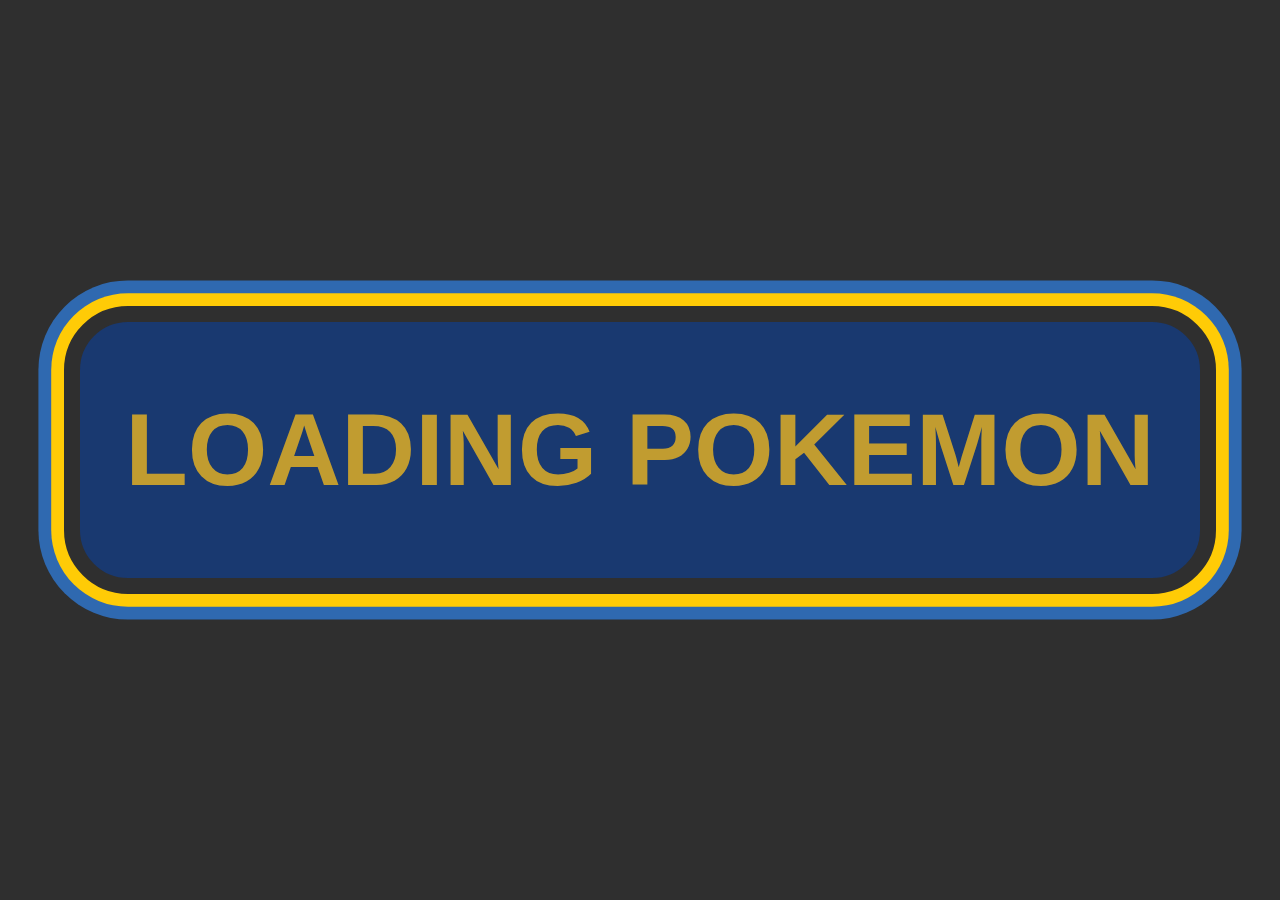
<file: index.html>
<!DOCTYPE html>
<html lang="en">
<head>
  <meta charset="UTF-8">
  <meta http-equiv="X-UA-Compatible" content="IE=edge">
  <meta name="viewport" content="width=device-width, initial-scale=1.0, maximum-scale=1">
  <title>PTool</title>
  <base target="_self">
  <link rel="stylesheet" href="main/style.css">
  <link rel="stylesheet" href="index.css">
  <script src="main/server.js"></script>
  <script src="main/main.js"></script>
  <script src="index.js"></script>
</head>
<body onload="init()">
  <div id="js-loading" class="content">LOADING POKEMON</div>
  <button id="js-enter" class="content hide" onclick="enter()">CATCH 'EM</button>
</body>
</html>
</file>
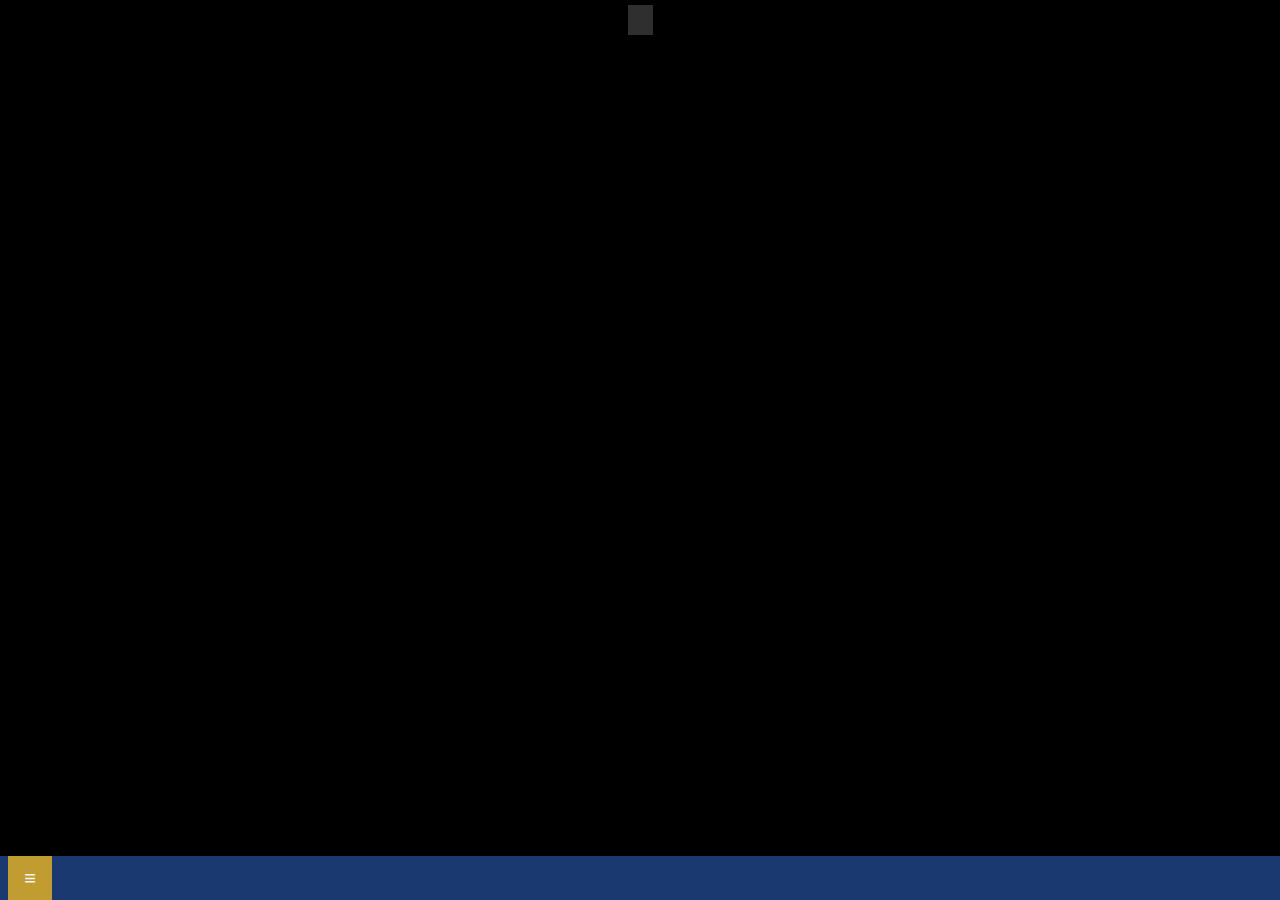
<file: pages/assess/assess.html>
<!DOCTYPE html>
<html lang="en">
<head>
  <meta charset="UTF-8">
  <meta http-equiv="X-UA-Compatible" content="IE=edge">
  <meta name="viewport" content="width=device-width, initial-scale=1.0, maximum-scale=1">
  <title>PTool</title>
  <base target="_self">
  <link rel="stylesheet" href="../../main/style.css">
  <link rel="stylesheet" href="assess.css">
  <script src="../../main/server.js"></script>
  <script src="../../main/main.js"></script>
  <script src="assess.js"></script>
</head>
<body onload="assess()">
  <nav id="js-nav"></nav><script>makeNav("ASSESS")</script>
  <header id="js-header"></header><script>makeHeader()</script>

  <div id='js-assess' class="assess">
    <div id='js-menu' class="menu">
      <div id='js-cont' class="cont"></div>
    </div>
    <div id='js-data' class="data hide"></div>
  </div>
  
</body>
</html>
</file>
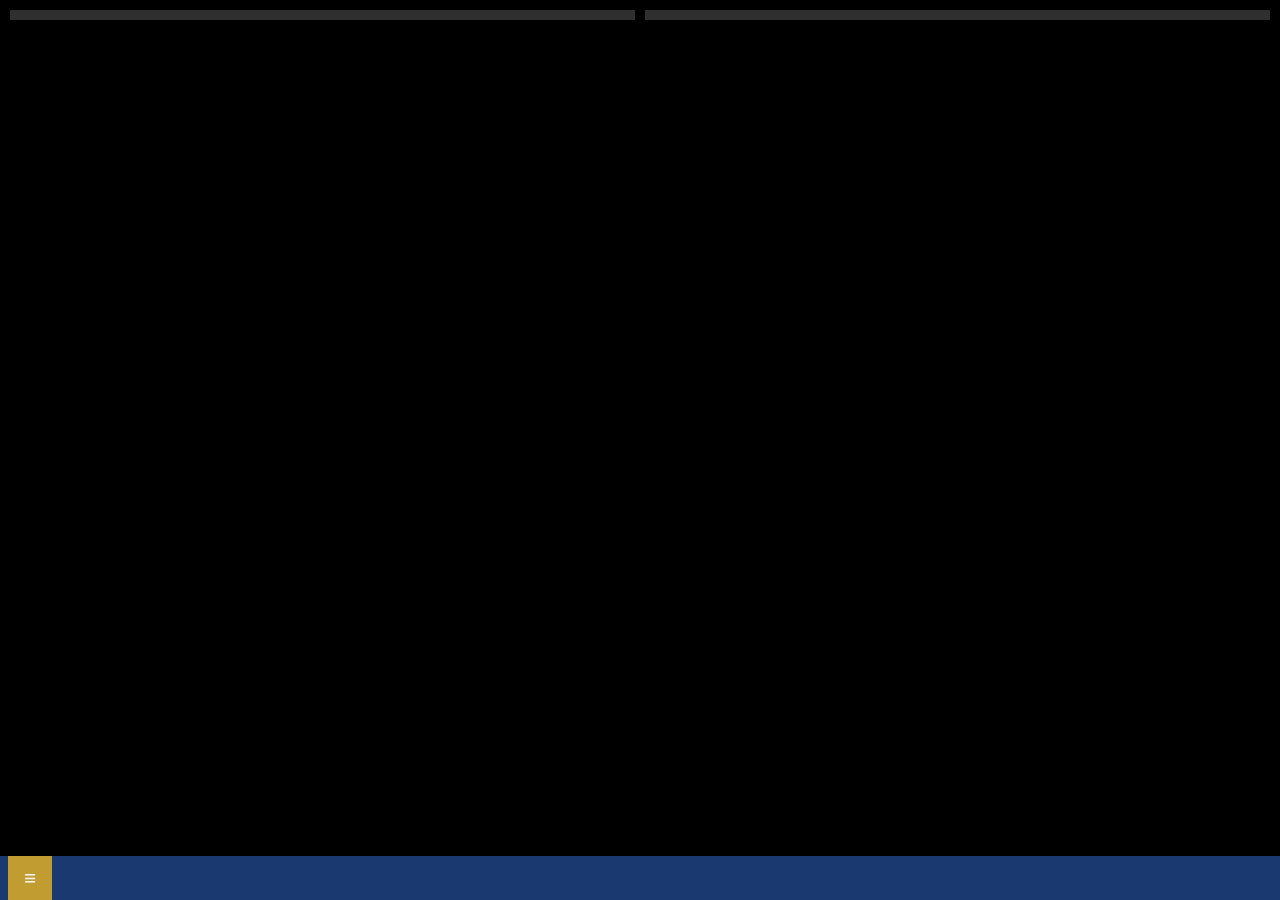
<file: pages/calculator/calculator.html>
<!DOCTYPE html>
<html lang="en">
<head>
  <meta charset="UTF-8">
  <meta http-equiv="X-UA-Compatible" content="IE=edge">
  <meta name="viewport" content="width=device-width, initial-scale=1.0, maximum-scale=1">
  <title>PTool</title>
  <base target="_self">
  <link rel="stylesheet" href="../../main/style.css">
  <link rel="stylesheet" href="calculator.css">
  <link rel="stylesheet" href="https://fonts.googleapis.com/css2?family=Material+Symbols+Outlined:opsz,wght,FILL,GRAD@48,400,1,0" />
  <script src="../../main/server.js"></script>
  <script src="../../main/main.js"></script>
  <script src="calculator.js"></script>
</head>
<body onload="calculator()">
  <nav id="js-nav"></nav><script>makeNav("CALCULATOR")</script>
  <header id="js-header"></header><script>makeHeader()</script>

  <div id='js-calculator' class="calculator">
    <div id="js-type1" class="btns"></div>
    <div id="js-type2" class="btns"></div>
    <div id="js-data" class="data"></div>
  </div>
  
</body>
</html>
</file>
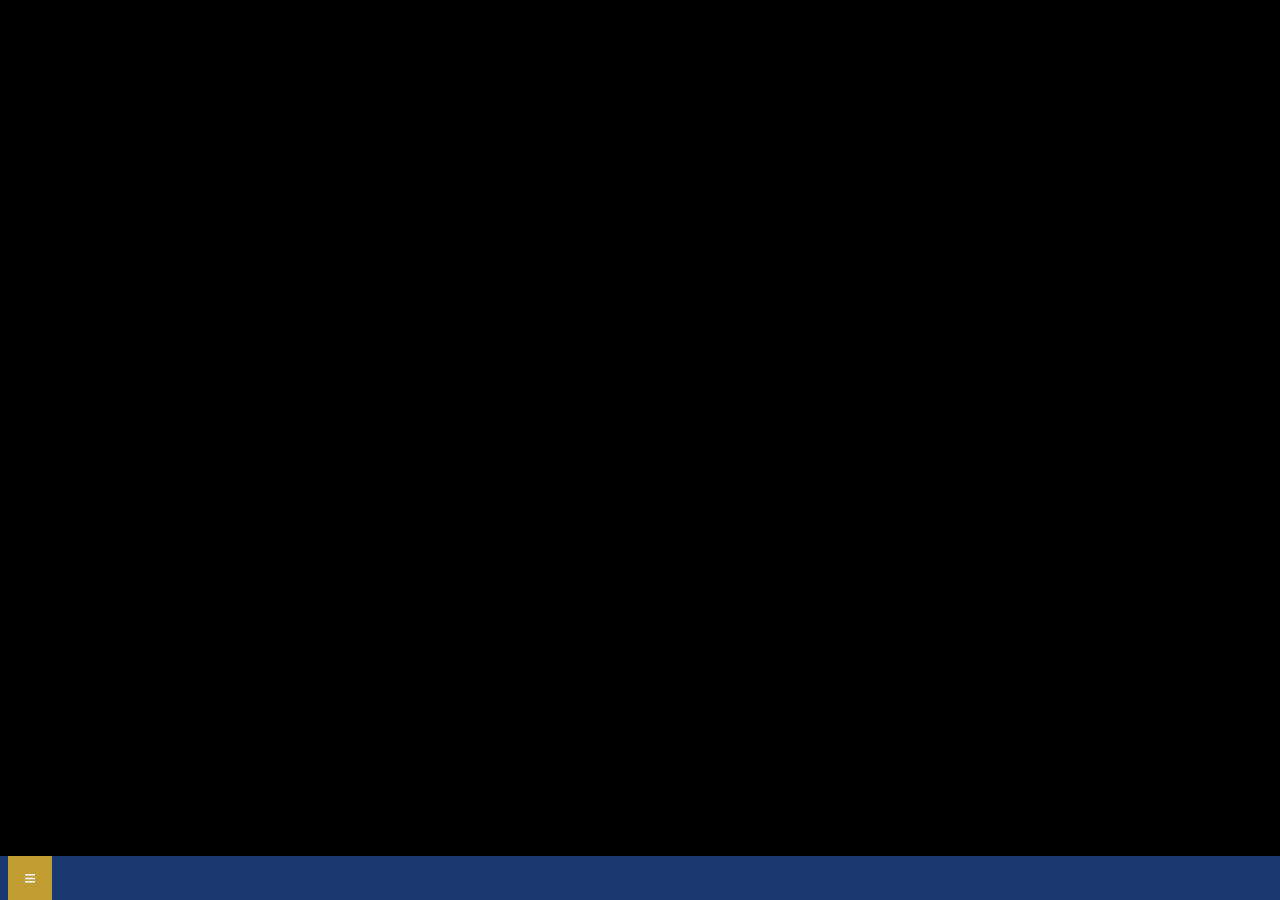
<file: pages/home/home.html>
<!DOCTYPE html>
<html lang="en">
<head>
  <meta charset="UTF-8">
  <meta http-equiv="X-UA-Compatible" content="IE=edge">
  <meta name="viewport" content="width=device-width, initial-scale=1.0, maximum-scale=1">
  <title>PTool</title>
  <base target="_self">
  <link rel="stylesheet" href="../../main/style.css">
  <link rel="stylesheet" href="home.css">
  <link rel="stylesheet" href="https://fonts.googleapis.com/css2?family=Material+Symbols+Outlined:opsz,wght,FILL,GRAD@48,400,1,0" />
  <script src="../../main/server.js"></script>
  <script src="../../main/main.js"></script>
  <script src="home.js"></script>
</head>
<body onload="home()">
  <nav id="js-nav"></nav><script>makeNav("HOME")</script>
  <header id="js-header"></header><script>makeHeader()</script>

  <div id='js-home' class="home"></div>
  
</body>
</html>
</file>
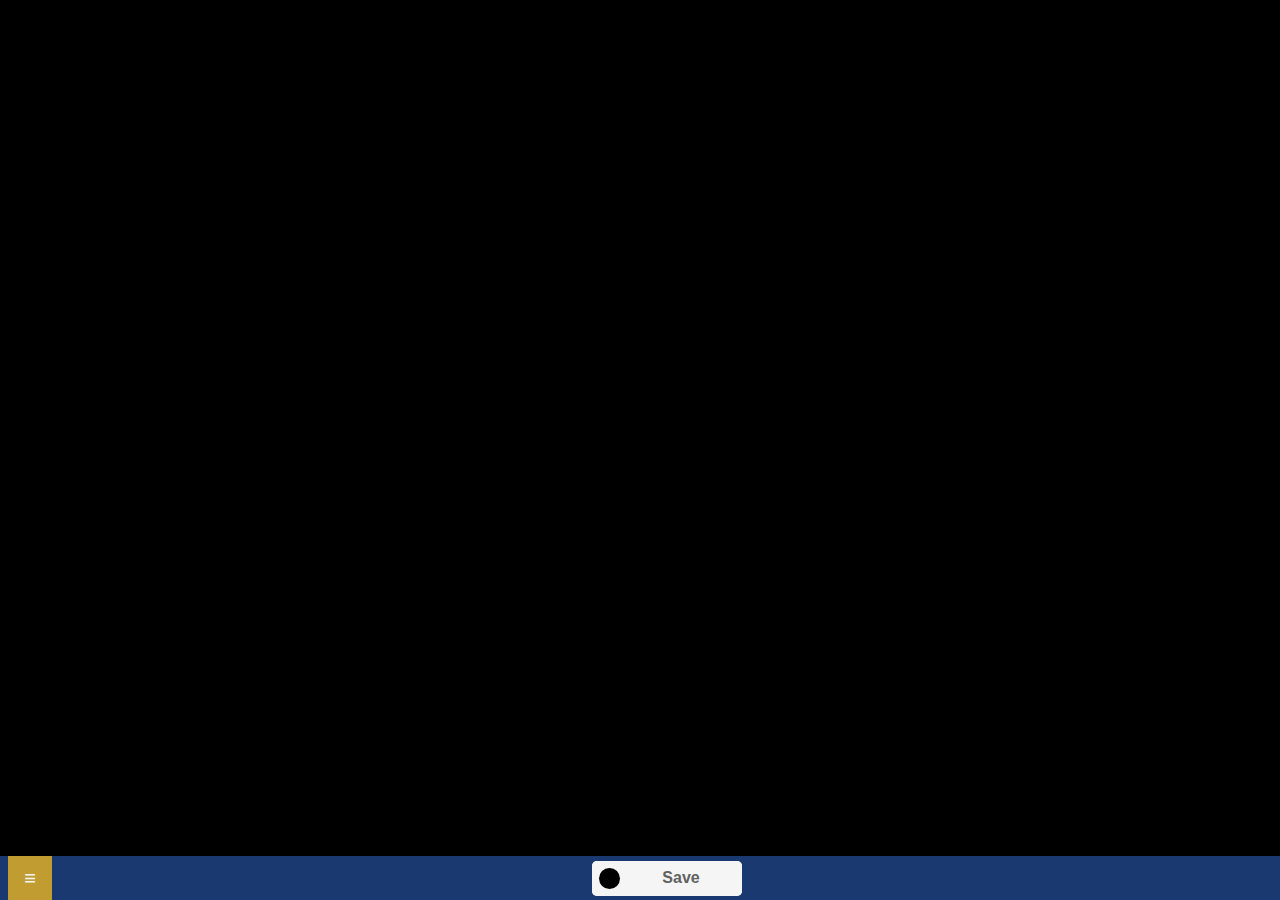
<file: pages/party/party.html>
<!DOCTYPE html>
<html lang="en">
<head>
  <meta charset="UTF-8">
  <meta http-equiv="X-UA-Compatible" content="IE=edge">
  <meta name="viewport" content="width=device-width, initial-scale=1.0, maximum-scale=1">
  <title>PTool</title>
  <base target="_self">
  <link rel="stylesheet" href="../../main/style.css">
  <link rel="stylesheet" href="party.css">
  <script src="../../main/server.js"></script>
  <script src="../../main/main.js"></script>
  <script src="party.js"></script>
</head>
<body onload="party()">
  <nav id="js-nav"></nav><script>makeNav("PARTY")</script>
  <header id="js-header"></header><script>makeHeader(save)</script>

  <div id='js-party' class="party"></div>
  
</body>
</html>
</file>
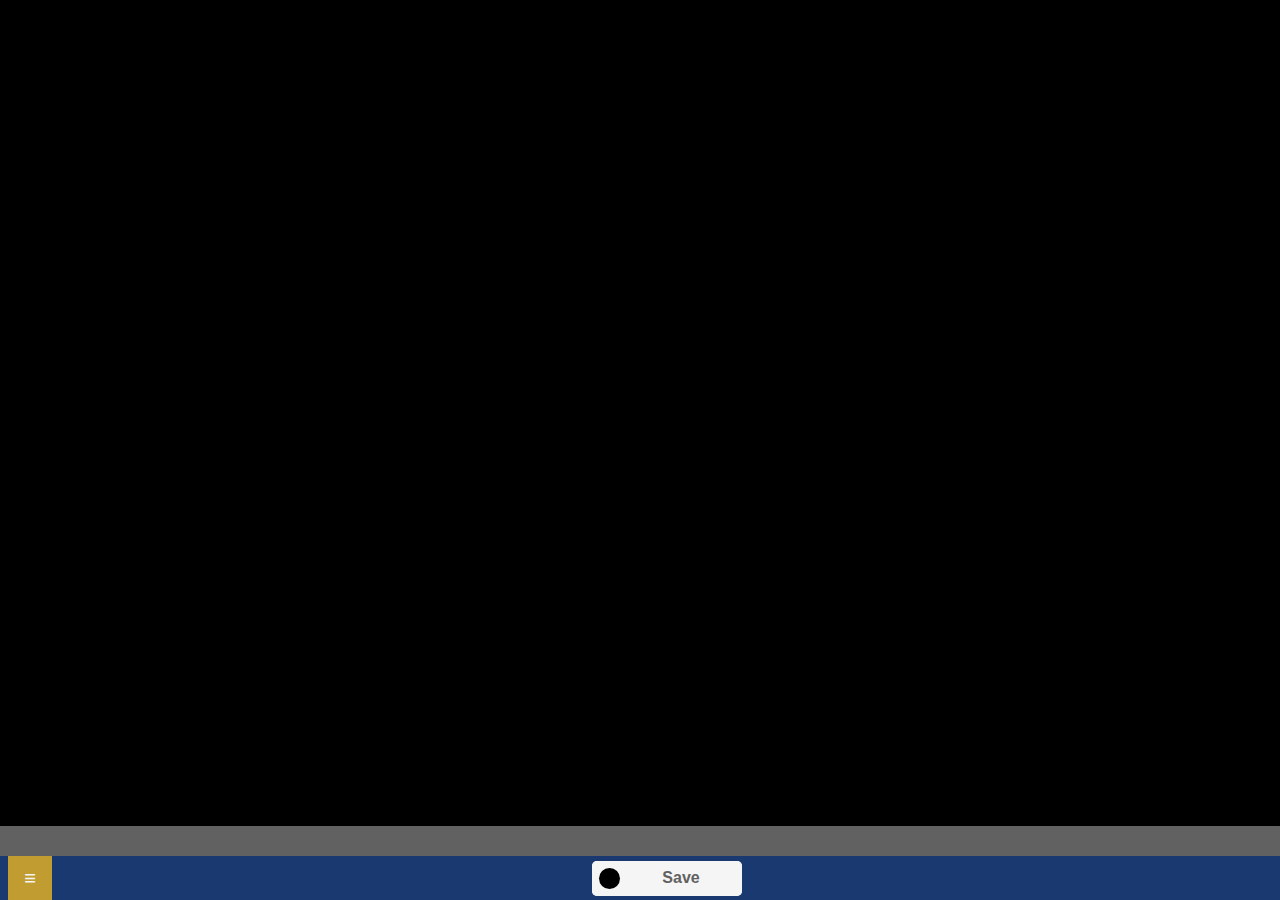
<file: pages/pokemon/pokemon.html>
<!DOCTYPE html>
<html lang="en">
<head>
  <meta charset="UTF-8">
  <meta http-equiv="X-UA-Compatible" content="IE=edge">
  <meta name="viewport" content="width=device-width, initial-scale=1.0, maximum-scale=1">
  <title>PTool</title>
  <base target="_self">
  <link rel="stylesheet" href="../../main/style.css">
  <link rel="stylesheet" href="pokemon.css">
  <script src="../../main/server.js"></script>
  <script src="../../main/main.js"></script>
  <script src="pokemon.js"></script>
</head>
<body onload="pokemon()">
  <nav id="js-nav"></nav><script>makeNav("POKEMON")</script>
  <header id="js-header"></header><script>makeHeader(save)</script>

  <div id='js-pokemon' class="pokemon">
    <div id='js-mons' class="mons"></div>
    <div id='js-picker' class="picker"></div>
  </div>
  
</body>
</html>
</file>
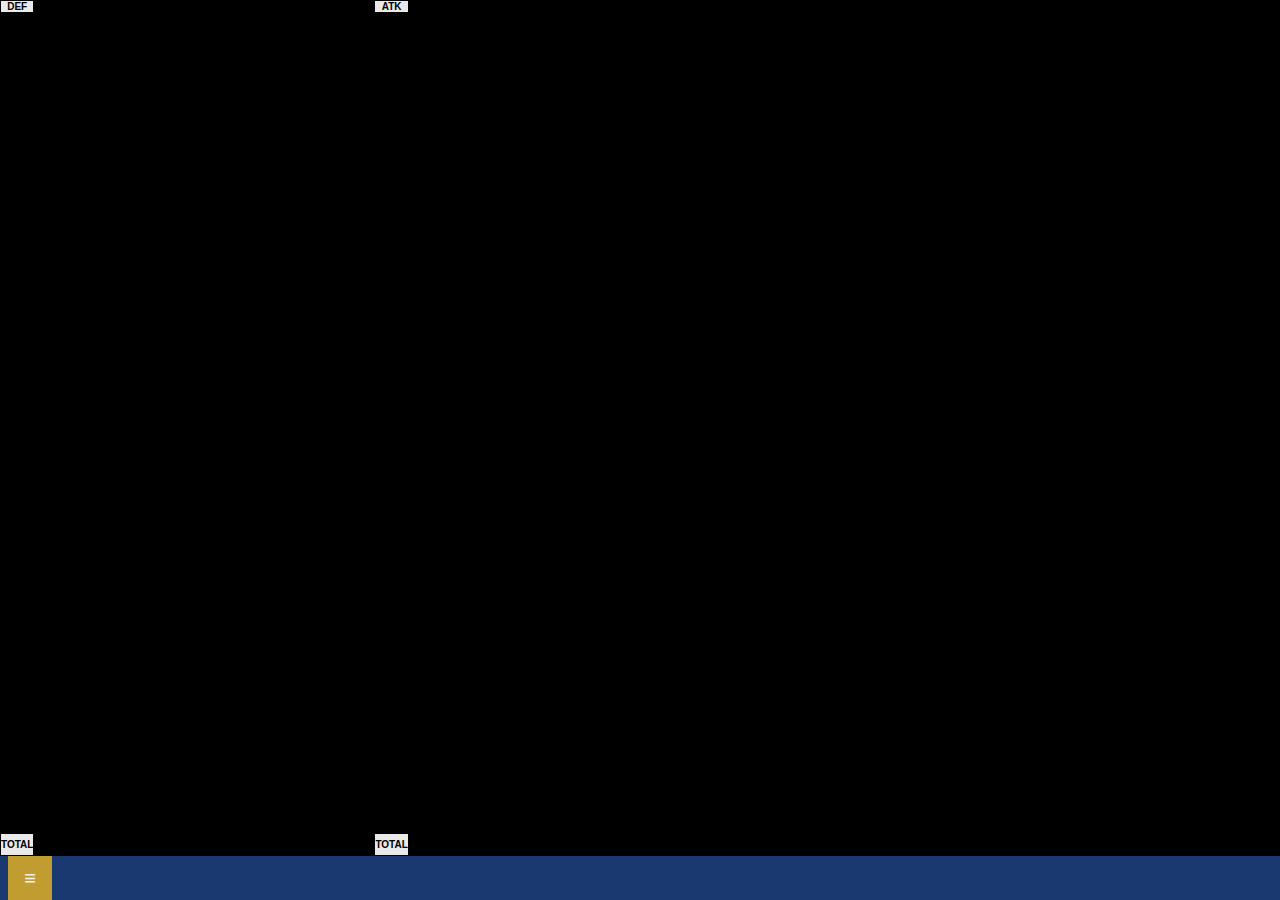
<file: pages/stats/stats.html>
<!DOCTYPE html>
<html lang="en">
<head>
  <meta charset="UTF-8">
  <meta http-equiv="X-UA-Compatible" content="IE=edge">
  <meta name="viewport" content="width=device-width, initial-scale=1.0, maximum-scale=1">
  <title>PTool</title>
  <base target="_self">
  <link rel="stylesheet" href="../../main/style.css">
  <link rel="stylesheet" href="stats.css">
  <link rel="stylesheet" href="https://fonts.googleapis.com/css2?family=Material+Symbols+Outlined:opsz,wght,FILL,GRAD@48,400,1,0" />
  <script src="../../main/server.js"></script>
  <script src="../../main/main.js"></script>
  <script src="stats.js"></script>
</head>
<body onload="stats()">
  <nav id="js-nav"></nav><script>makeNav("STATS")</script>
  <header id="js-header"></header><script>makeHeader()</script>

  <div id='js-stats' class="stats">
    <div id='js-statsD' class="stats--Def">
      <div class="stats__title">DEF</div>
      <div class="stats__ttotal">TOTAL</div>
    </div>
    <div id='js-statsA' class="stats--Atk">
      <div class="stats__title">ATK</div>
      <div class="stats__ttotal">TOTAL</div>
    </div>
  </div>
  
</body>
</html>
</file>
<file: main/style.css>
:root {
  --clr-light: #FFFFFF;
  --clr-white: #f5f5f5;
  --clr-lightgray: #e9e9e9;
  --clr-gray: #919191;
  --clr-darkgray: #616161;
  --clr-black: #2f2f2f;
  --clr-void: #000000;

  --clr-yellow: #ffcb06;
  --clr-darkyellow: #c19c30;
  --clr-blue: #2f69b0;
  --clr-darkblue: #193970;

  --clr-red: #EA3323;
  --clr-green: #377E22;

  --bug: #74B336;
  --dark: #6B7399;
  --dragon: #477DB3;
  --electric: #FFD400;
  --fairy: #FF99DD;
  --fighting: #F26179;
  --fire: #FF9939;
  --flying: #457AE5;
  --ghost: #734CBF;
  --grass: #2EE56B;
  --ground: #CC7A29;
  --ice: #5CE5E5;
  --normal: #8A9999;
  --poison: #BC4FE8;
  --psychic: #FF8A84;
  --rock: #C7AE6D;
  --steel: #6BA7B3;
  --water: #3CB1EA;

  --physical: #FFC6B2;
  --special: #B2CCFF;
  --status: #CCCCCC;
}

* {
  margin: 0;
  padding: 0;
	border: 0;
	font-size: 1rem;
  box-sizing: border-box;
	font: inherit;
	vertical-align: baseline;
  -webkit-tap-highlight-color: transparent;
  -webkit-text-size-adjust: none;
}

html {
  font-size: 62.5%;
  font-family: Arial, Helvetica, sans-serif;
}

html, body {
  position: relative;
  width: 100%;
  height: 100%;
  background-color: var(--clr-void);
}

body {
  display: grid;
  grid-template-rows: 1fr max-content;
  overflow: hidden;
}

*::-webkit-scrollbar {
  display: none;
}

input::-ms-reveal, input::-ms-clear {
  display: none;
}

.hide {
  display: none !important;
  visibility: hidden !important;
}


/*
----NAVBAR----
*/
nav {
  --nav-main: var(--clr-darkblue);
  --nav-bg: var(--clr-white);
  --nav-tx: var(--clr-darkgray);
  --nav-border: var(--clr-yellow);
  --nav-hover-bg: var(--clr-darkgray);
  --nav-hover-tx: var(--clr-lightgray);

  --nav_close-bg: var(--clr-void);
  --nav_close-tx: var(--clr-darkgray);
  --nav_close-border: var(--clr-darkgray);
  --nav_close-hover-bg: var(--clr-darkyellow);
  --nav_close-hover-tx: var(--clr-yellow);

  --nav_active-bg: var(--clr-blue);
  --nav_active-tx: var(--clr-yellow);

  --rem: 1rem;

  --btn-sz: calc(8 *var(--rem));
  --btn-border: calc(0.4 *var(--rem));

  font-size: var(--rem);

  width: 0;
  height: inherit;
  padding-top: calc(var(--btn-sz) + 1*var(--btn-border));
  position: fixed;
  z-index: 10;
  top: 0;
  left: -1em;
  overflow-x: hidden;
  transition: 0.5s;
  border: solid var(--nav-border);
  border-width: 0 0.5em;
  background-color: var(--nav-main);
  user-select: none;
  -webkit-user-select: none;
}

nav a {
  font-size: 3em;
  margin: 0.05em 0;
  display: block;
  padding: 0.7em 1.2em;
  color: var(--nav-tx);
  background-color: var(--nav-bg);
  text-decoration: none;
  font-weight: bold;
}

nav .nav__btn {
  font-size: 4em;
  
  position: absolute;
  top: 0;
  padding: 0;
  margin: 0;
  line-height: calc(var(--btn-sz) - 2*var(--btn-border));
  height: var(--btn-sz);
  width: var(--btn-sz);
  border: var(--btn-border) solid var(--nav_close-border);
  background-color: var(--nav_close-bg);
  color: var(--nav_close-tx);
  text-align: center;
}

nav .nav__btn--home {
  left: 0;
}

nav .nav__btn--close {
  right: 0;
}

nav a:hover:not(.nav__btn--close, .nav-active){
  background-color: var(--nav-hover-bg);
  color: var(--nav-hover-tx);
}

nav a:active, .nav-active{
  background-color: var(--nav_active-bg) !important;
  color: var(--nav_active-tx) !important;
}

nav .nav__btn--close:hover{
  background-color: var(--nav_close-hover-bg);
  color: var(--nav_close-hover-tx);
  line-height: var(--btn-sz);
  border: none;
  box-shadow: 0 0 0.5em var(--nav_close-hover-tx);
}


/*
----HEADER----
*/
header {
  --head-bg: var(--clr-darkblue);

  --head_menu-bg: var(--clr-darkyellow);
  --head_menu-tx: var(--clr-white);
  --head_menu-hover-bg: var(--clr-void);
  --head_menu-hover-tx: var(--clr-darkgray);

  --head_input-bg: var(--clr-white);
  --head_input-tx: var(--clr-darkgray);
  --head_logo-bg: var(--clr-void);
  --head_logo-tx: var(--clr-void);

  --rem: 1rem;

  font-size: var(--rem);

  grid-row: -1;
  display: grid;
  gap: 1em;
  padding: 0 0.8em;
  grid-template-columns: min-content auto;
  grid-auto-flow: dense;
  background-color: var(--head-bg);
  place-items: center;
  user-select: none;
  -webkit-user-select: none;
}

header .header__menu {
  --hdr-height: calc(4 *var(--rem));
  --border: calc(0.2 *var(--rem));
  
  font-size: 2em;

  height: var(--hdr-height);
  aspect-ratio: 1;
  margin: var(--border);
  line-height: calc(var(--hdr-height) - 4*var(--border));
  border: none;
  background-color: var(--head_menu-bg);
  border: var(--border) solid var(--clr-pearl);
  outline: var(--border) solid var(--head_menu-bg);
  color: var(--head_menu-tx);
  font-weight: bold;
}

header .header__menu:hover {
  color: var(--head_menu-hover-tx);
  background-color: var(--head_menu-hover-bg);
  border-color: var(--head_menu-hover-border);
  outline-color: var(--head_menu-hover-bg);
}

header .header__button {
  --hdr-height: calc(3.5 *var(--rem));
  --border: calc(0.2 *var(--rem));

  font-size: 1em;

  display: flex;
  position: relative;
  height: var(--hdr-height);
  width: 15em;
  border-radius: 0.5em;
  background-color: var(--head_input-bg);
}

header .header__button--icon {
  box-sizing: content-box;
  height: calc(1/5*var(--hdr-height));
  width: calc(1/5*var(--hdr-height));
  margin: calc(2/5*var(--hdr-height) - var(--border));
  border: var(--border) solid var(--head_logo-tx);
  box-shadow: 0 0 0 calc(1/5*var(--hdr-height) - var(--border)) var(--head_logo-bg);
  border-radius: 100%;
  position: absolute;
  align-self: center;
  background-color: var(--head_logo-bg);
}

header .header__button--input {
  font-size: 1.6em;

  padding-left: calc(4/5*var(--hdr-height));
  height: 100%;
  width: 100%;
  border-radius: inherit;
  outline: none;
  background-color: inherit;
  color: var(--head_input-tx);
  font-weight: bold;
  text-align: center;
}


/*
----INSERT----
*/
#insert {
  display: contents;
}


/*
----ALERT----
*/
.alert {
  font-size: 1rem;

  position: absolute;
  place-self: center;
  text-align: center;
  width: 40em;
  padding: 1em 0;
  border-radius: 1em;
  z-index: 99;
  border: 0.4em solid var(--clr-blue);
  background-color: var(--clr-lightgray);
  color: var(--clr-black);
}

.alerty {
  place-self: start center;
}

.alert__msg {
  font-size: 2em;
  padding: 0.5em;
}

/*
----BACKGROUNDS----
*/
[data-color] { --color: var(--clr-white); }
[data-color=Bug] {--color: var(--bug);}
[data-color=Bug] {--color: var(--bug);}
[data-color=Dark] {--color: var(--dark);}
[data-color=Dragon] {--color: var(--dragon);}
[data-color=Electric] {--color: var(--electric);}
[data-color=Fairy] {--color: var(--fairy);}
[data-color=Fighting] {--color: var(--fighting);}
[data-color=Fire] {--color: var(--fire);}
[data-color=Flying] {--color: var(--flying);}
[data-color=Ghost] {--color: var(--ghost);}
[data-color=Grass] {--color: var(--grass);}
[data-color=Ground] {--color: var(--ground);}
[data-color=Ice] {--color: var(--ice);}
[data-color=Normal] {--color: var(--normal);}
[data-color=Poison] {--color: var(--poison);}
[data-color=Psychic] {--color: var(--psychic);}
[data-color=Rock] {--color: var(--rock);}
[data-color=Steel] {--color: var(--steel);}
[data-color=Water] {--color: var(--water);}
</file>
<file: index.css>
body {
  --index-main: var(--clr-black);
  --index-bg: var(--clr-darkblue);
  --index-tx: var(--clr-darkyellow);
  --index-border: var(--clr-yellow);
  --index-outline: var(--clr-blue);
  --index-button: var(--clr-white);

  --border: 1vw;
  --spacing: 1.25vw;
  --outline: 1vw;

  display: flex;
  align-items: center;
  justify-content: center;
  background-color: var(--index-main);
}

.content {
  width: 90vw;
  line-height: 20vw;
  -webkit-border-radius: 30vw;
  border-radius: 5vw;
  outline: none;

  text-align: center;
}

div.content {
  font-size: 8vw;
  font-weight: bolder;
  border: var(--spacing) solid var(--index-main);
  box-shadow: 0 0 0 var(--border) var(--index-border),
    0 0 0 calc(var(--border) + var(--outline)) var(--index-outline) ;
  background-color: var(--index-bg);
  color: var(--index-tx);
}

button.content {
  font-size: 12vw;
  font-weight: bolder;
  border: var(--spacing) solid var(--index-bg);
  box-shadow: 0 0 0 var(--border) var(--index-border),
    0 0 0 calc(var(--border) + var(--outline)) var(--index-tx) ;
  background-color: var(--index-outline);
  color: var(--index-button);
}
</file>
<file: pages/assess/assess.css>
.assess{
  --ass_tx: var(--clr-void);
  --ass_txc: var(--clr-white);
  --ass_bg: var(--clr-black);
  --ass_border: var(--clr-void);
  --ass_name: var(--clr-darkgray);
  --ass_info: var(--clr-white);
  --ass_weak: var(--clr-darkgray);
  --ass_data: var(--clr-gray);

  --rem: 1rem;

  font-size: var(--rem);

  --spacing: calc(0.5*var(--rem));
  --rad: calc(0.5*var(--rem));
  --size: calc(10*var(--rem));

  display: grid;
  grid-template-rows: max-content max-content;
  gap: var(--spacing);
  padding: var(--spacing);
  overflow: auto;
}

/*MENU*/
.menu{
  display: grid;
  grid-template-columns: max-content 1fr;
  grid-template-rows: repeat(3, max-content);
  place-self: center;
  gap: var(--spacing);
  padding: 1em;
  background-color: var(--ass_bg);
}

.ass__name{
  grid-row: 1;
  grid-column: 1/-1;
  border-radius: var(--rad);
  height: 4em;
  background-color: var(--ass_name);
  border: 0.1em solid var(--ass_border);
  color: var(--ass_txc);
  place-self: center;
  font-weight: bolder;
}

.cont{
  display: contents;
}

.info{
  display: grid;
  position: relative;
  grid-template-columns: repeat(2, max-content);
  place-items: center;
  row-gap: 0.25em;
  padding: 0.5em;
  padding-left: 0;
  background-color: var(--ass_info);
}

.info > *{
  z-index: 1;
}

.info--bg{
  position: absolute;
  width: 100%;
  height: 100%;
  background: linear-gradient(180deg, var(--c1) 40%, var(--c2) 60%);
}

.info__img{
  grid-row: span 2;
  height: 7em;
}

.info__type{
  width: 6em;
  border: 0.1em solid var(--ass_border);
  border-radius: var(--rad);
  padding: 0.25em 0em;
  background-color: var(--color);
  text-align: center;
  color: var(--ass_tx);
}

.weak{
  display: grid;
  grid-template-columns: max-content 1fr;
  grid-template-rows: repeat(5, 1fr);
  grid-auto-flow: dense;
  row-gap: 0.2em;
  background-color: var(--ass_weak);
}

.weak__header{
  display: grid;
  place-items: center;
  grid-column: 1;
  padding: 0 0.25em;
  color: var(--ass_txc);
}

.weak__header--immune{
  background-color: var(--ass_border);
}

.weak__cont{
  display: grid;
  grid-auto-flow: column;
  grid-auto-columns: min-content;
  background-color: var(--ass_data);
}

.weak__type{
  width: 2.5em;
  border: 0.1em solid var(--ass_border);
  background-color: var(--color);
}

.moves{
  grid-column: 1/-1;
  display: grid;
  grid-template-columns: repeat(4, 1fr);
  gap: 0.25em;
}

.move{
  padding: 0.5em;
  border-radius: var(--rad);
  background-color: var(--color);
  color: var(--ass_tx);
}

/*TYPE*/
.type{
  display: grid;
  place-items: center;
  font-family: monospace;
}

/*DATA*/
.data{
  display: grid;
  grid-template-columns: max-content 1fr;
  padding: 1em;
  gap: 1em;
  background-color: var(--ass_bg);
}

.data--row{
  grid-column: 1/-1;
  display: grid;
  grid-template-columns: subgrid;
}

.data--head{
  display: grid;
  place-content: center;
  gap: 0.25em;
  color: var(--ass_txc);
}

.data__tag{
  font-size: 1.4em;
  font-weight: bolder;
}

.data__num{
  text-align: right;
}

.data--list{
  display: grid;
  place-self: center stretch;
  grid-template-columns: repeat(auto-fill, 5rem);
  padding: 0.5em;
  gap: 0.25em;
  background-color: var(--ass_data);
}

.data__value{
  border: 0.2em solid var(--ass_border);
  background: linear-gradient(115deg, var(--c1) 50%, var(--c2) 50%);
}

@supports not (grid-template-columns: subgrid){
  .home{
    grid-template-columns: max-content;
  }

  .pokemon{
    grid-template-columns: min-content max-content max-content;
  }

  .moves{
    grid-template-columns: max-content var(--spacing) 1fr;
    grid-template-rows: 1fr;
  }

  .moves--data, .moves--type{
    grid-row: 1;
    grid-template-rows: repeat(4, 1fr);
  }

  .moves--data{
    grid-column: 1;
    grid-template-columns: 1fr;
  }

  .moves--type{
    grid-column: 3;
    grid-template-columns: repeat(18, var(--icon));
  }

  .move{
    gap: 0.1em;
    grid-template-columns: 2fr 2fr 1fr 1fr 1fr;
  }
}
</file>
<file: pages/calculator/calculator.css>
.calculator{
  --calc_btns: var(--clr-black);
  --calc_btn: var(--clr-void);
  --calc_tx: var(--clr-void);
  --calc_un: var(--clr-gray);

  --calc_pokemon: var(--clr-black);
  --calc_info: var(--clr-white);
  --info_border: var(--clr-black);

  --rem: 1rem;

  font-size: var(--rem);

  display: grid;
  grid-template-columns: 1fr 1fr;
  grid-template-rows: max-content minmax(max-content, 1fr);
  padding: 1em;
  gap: 1em;
  overflow-Y: auto;
}

/*BUTTONS*/
.btns{
  display: grid;
  place-content: end center;
  grid-template-columns: repeat(auto-fill, minmax(5em, 1fr));
  gap: 0.5em;
  padding: 0.5em;
  background-color: var(--calc_btns);
}

.btn-type{
  border-radius: 0.25em;
  padding: 0.4em;
  background-color: var(--calc_btn);
  color: var(--color);
}

.btn--none{
  grid-column: 1/-1;
}

.btn--selected{
  background-color: var(--color);
  color: var(--calc_tx);
  font-weight: bolder;
}

.btn--un{
  color: var(--calc_un);
  background-color: var(--calc_btns);
  pointer-events: none;
}

/*DATA*/
.data{
  grid-column: 1/-1;
  display: grid;
  grid-template-columns: min-content repeat(3, max-content) max-content max-content;
  grid-auto-rows: 1fr;
  place-content: start center;
  gap: 1em 0.5em;
}

.pokemon{
  display: grid;
  grid-column: 1/-1;
  grid-template-columns: subgrid;
  background-color: var(--calc_pokemon);
}

/*INFO CARD*/
.info{
  display: grid;
  position: relative;
  place-items: center stretch;
  margin-right: 0.2em;
  padding: 0.5em;
  background-color: var(--calc_info);
  overflow: hidden;
}

.info--bg{
  position: absolute;
  display: grid;
  place-items: center;
  width: 100%;
  height: 100%;
  background: linear-gradient(135deg, var(--c1) 40%, var(--c2) 60%);
  opacity: 0.6;
}

.info__img{
  max-height: 100%;
  max-width: 100%;
}

.info--cont{
  --rad: calc(0.5*var(--rem));
  display: grid;
  grid-template-columns: repeat(2, minmax(5em, 1fr));
  grid-template-rows: repeat(3, max-content);
  min-width: max-content;
  gap: 0.25em;
  z-index: 1;
}

.info--cont > *{
  background-color: rgba(255, 255, 255, 0.4);
  border-radius: var(--rad);
}

.info__name{
  grid-column: 1/-1;
  padding: 0.25em 0.5em;
  font-size: 1.5em;
  font-weight: bolder;
}

.info__score{
  grid-column: 1/-1;
  place-self: end;
  color: var(--info_sub);
  border: 0.1em solid var(--info_border);
  padding: 0.25em 0.5em;
  text-align: right;
}

.info__type{
  position: relative;
  display: grid;
  place-items: center;
  border: 0.1em solid var(--info_border);
  background-color: var(--color);
  font-weight: bolder;
  overflow: hidden;
}

.type__tx{
  padding: 0.25em;
  z-index: 1;
}

.type__bg{
  position: absolute;
  width: 100%;
  height: 100%;
  background: linear-gradient(135deg, transparent 40%, var(--c) 60%);
  opacity: 0.5;
}

.bg--weak{ --c: var(--clr-black); }
.bg--res{ --c: var(--clr-white); }

/*MOVES*/
.moves{
  grid-column: 2 / -1;
  display: grid;
  grid-template-columns: subgrid;
  grid-template-rows: repeat(4, minmax(max-content, 1fr));
  row-gap: 0.1em;
}

.move{
  grid-column: span 3;
  display: grid;
  grid-template-columns: subgrid;
  grid-template-rows: subgrid;
  gap: 0.1em;
}

.move > *{
  display: grid;
  padding: 0 0.25em;
  background-color: var(--color);
  place-items: center stretch;
}

.move__cat{
  padding: 0;
}

.move__img{
  object-fit: contain;
  width: 2em;
}

.hit{
  grid-column: span 2;
  display: grid;
  grid-template-columns: subgrid;
  gap: 0.2em;
}

.teff{
  display: grid;
  place-items: center;
  overflow: hidden;
  background: linear-gradient(135deg, var(--c1) 40%, var(--c2) 60%);
}

.teff__tx{
  font-size: 1.6em !important;
}

.teff--none{
  background: var(--clr-void);
}

.move__dmg{
  display: grid;
  position: relative;
  place-items: center;
  padding: 0 0.5em;
  font-weight: bolder;
  color: var(--color);
  font-size: 1.5em;
}
</file>
<file: pages/home/home.css>
.home{
  --home_info: var(--clr-white);
  --home_space: var(--clr-black);
  --home_border: var(--clr-black);
  --info_sub: var(--clr-black);
  --weak_bg: var(--clr-darkgray);
  --weak_ibg: var(--clr-void);
  --weak_itx: var(--clr-light);

  --rem: 1rem;

  font-size: var(--rem);

  --spacing: calc(1*var(--rem));
  --icon: calc(2*var(--rem));

  display: grid;
  grid-template-columns: min-content repeat(5, max-content) repeat(18, var(--icon)) max-content;
  /* grid-template-rows: max-content repeat(6, 1fr) max-content; */
  row-gap: var(--spacing);
  overflow: auto;
}

.pokemon{
  display: grid;
  grid-column: 1/-1;
  grid-template-columns: subgrid;
  background-color: var(--home_space);
}

/*INFO CARD*/
.info{
  display: grid;
  position: relative;
  place-items: center stretch;
  margin-right: 0.2em;
  padding: 0.5em;
  background-color: var(--home_info);
  overflow: hidden;
}

.info--bg{
  position: absolute;
  display: grid;
  place-items: center;
  width: 100%;
  height: 100%;
  background: linear-gradient(135deg, var(--c1) 40%, var(--c2) 60%);
  opacity: 0.6;
}

.info--cont{
  --rad: calc(0.5*var(--rem));
  display: grid;
  grid-template-columns: repeat(2, 1fr);
  grid-template-rows: repeat(3, max-content);
  gap: 0em 0.25em;
  z-index: 1;
}

.info__name, .info__focus{
  grid-column: span 2;
  background-color: rgba(255, 255, 255, 0.4);
}

.info__name{
  font-size: 1.5em;
  font-weight: bolder;
  border-top-right-radius: var(--rad);
}

.info__focus{
  margin-bottom: 0.4em;
  color: var(--info_sub);
  border-bottom-right-radius: var(--rad);
}

.info__type{
  border: 0.1em solid var(--home_border);
  padding: 0.25em 0.5em;
  background-color: var(--color);
  text-align: center;
}

/*MOVES*/
.moves{
  display: grid;
  grid-template-columns: subgrid;
  grid-template-rows: repeat(4, 1fr);
  grid-column: 2 / -2;
}

.moves > *{
  display: grid;
  grid-row: span 4;
  grid-template-columns: subgrid;
  grid-template-rows: subgrid;
  width: max-content;
  gap: 0.1em;
}

.moves--data{
  grid-column: span 5;
  margin-right: var(--spacing);
}

.moves--type{
  grid-column: 6 / -1;
}

.move{
  display: grid;
  grid-column: span 5;
  grid-template-columns: subgrid;
}

.move > *{
  display: grid;
  padding: 0 0.25em;
  place-items: center;
  background-color: var(--color);
}

.move__name, .move__type{
  place-items: center stretch;
}

.move__cat{
  padding: 0;
}

.move__img{
  object-fit: contain;
  width: 2em;
}

.teff{
  position: relative;
  display: grid;
  place-items: center;
  background-color: var(--color);
  color: var(--clr-void);
  overflow: hidden;
}

.teff__bg{
  position: absolute;
  width: 100%;
  height: 100%;
  background: var(--fill);
  opacity: var(--opacity);
}

.teff__tx{
  font-size: 2em !important;
  z-index: 1;
}

.teff--none{
  --opacity: 1;
  --fill: var(--clr-void);
}

.teff--darkest{
  --opacity: 0.8;
  --fill: linear-gradient(-45deg, var(--clr-void) 50%, transparent 50%);
  color: var(--clr-white);
}

.teff--dark{
  --opacity: 0.5;
  --fill: linear-gradient(-45deg, var(--clr-void) 50%, transparent 50%);
  color: var(--clr-white);
}

.teff--light{
  --opacity: 0.4;
  --fill: linear-gradient(-45deg, var(--clr-light) 50%, transparent 50%);
}

.teff--lightest{
  --opacity: 0.8;
  --fill: linear-gradient(-45deg, var(--clr-light) 50%, transparent 50%);
}

.teff--immune{
  --opacity: 1;
  --fill: radial-gradient(circle, transparent 50%, var(--clr-light) 90%);
}

/*WEAKNESS*/
.weak{
  display: grid;
  grid-template-columns: max-content 1fr;
  grid-template-rows: repeat(5, 1fr);
  grid-auto-flow: dense;
  margin-left: var(--spacing);

  background: linear-gradient(180deg, var(--c1) 40%, var(--c2) 40%);
}

.weak__header{
  display: grid;
  place-items: center;
  grid-column: 1;
  padding: 0 0.25em;
  border-right: 0.1em solid var(--clr-light);
}

.weak__header--immune{
  background-color: var(--weak_ibg);
  color: var(--weak_itx)
}

.weak__cont{
  display: grid;
  grid-auto-flow: column;
  grid-auto-columns: min-content;
  background-color: var(--weak_bg);  
}

.weak__type{
  width: 5em;
  display: grid;
  place-items: center;
  
  background-color: var(--color);
}

/*HEADER FOOTER*/
.type-header, .type-footer{
  grid-column: 7 / -2;
  display: grid;
  grid-template-columns: subgrid;
  gap: 0.1rem;
}

.type-footer{
  grid-row: -2;
}

.btype{
  padding-top: 0.2em;
  background-color: var(--color);
  text-align: center;
}

.btype--foot{
  opacity: 0.75;
  font-weight: bolder;
}

@supports not (grid-template-columns: subgrid){
  .home{
    grid-template-columns: max-content;
  }

  .pokemon{
    grid-template-columns: min-content max-content max-content;
  }

  .moves{
    grid-template-columns: max-content var(--spacing) 1fr;
    grid-template-rows: 1fr;
  }

  .moves--data, .moves--type{
    grid-row: 1;
    grid-template-rows: repeat(4, 1fr);
  }

  .moves--data{
    grid-column: 1;
    grid-template-columns: 1fr;
  }

  .moves--type{
    grid-column: 3;
    grid-template-columns: repeat(18, var(--icon));
  }

  .move{
    gap: 0.1em;
    grid-template-columns: 2fr 2fr 1fr 1fr 1fr;
  }
}
</file>
<file: pages/party/party.css>
.party{
  --party_info: var(--clr-white);
  --party_space: var(--clr-black);
  --party_border: var(--clr-black);
  --party_text: var(--clr-void);
  --info_sub: var(--clr-black);

  --rem: 1rem;

  font-size: var(--rem);

  --spacing: calc(1*var(--rem));
  --rad: calc(0.5*var(--rem));
  --width: calc(6.1*var(--rem));

  display: grid;
  grid-template-columns: min-content repeat(7, max-content);
  grid-template-rows: repeat(6, 1fr);
  row-gap: var(--spacing);
  margin: var(--spacing) 0;
  overflow: auto;
  place-content: start center;
}

.pokemon{
  display: grid;
  grid-column: 1/-1;
  grid-template-columns: subgrid;
  background-color: var(--party_space);
}

/*INFO CARD*/
.info{
  display: grid;
  position: relative;
  place-items: center stretch;
  margin-right: 0.2em;
  padding: 0.5em;
  background-color: var(--party_info);
  overflow: hidden;
}

.info--bg{
  position: absolute;
  display: grid;
  place-items: center;
  width: 100%;
  height: 100%;
  background: linear-gradient(135deg, var(--c1) 40%, var(--c2) 60%);
  opacity: 0.6;
}

.info--cont{
  --gap: calc(0.25*var(--rem));
  display: grid;
  grid-template-columns: repeat(2, width);
  grid-template-rows: repeat(4, max-content);
  gap: 0.25em var(--gap);
  z-index: 1;
}

.info--cont > *{
  max-width: var(--width);
  border: 0.1em solid var(--party_border);
  border-radius: var(--rad);
  padding: 0.1em 0.2em;
}

.info__name, .info__level{
  background-color: rgba(255, 255, 255, 0.5);
  font-weight: bolder;
}

.info__name{
  max-width: calc(2*var(--width) + var(--gap));
  font-size: 1.5em;
  grid-column: span 2;
}

.info__type{
  padding: 0.25em 0em;
  background-color: var(--color);
  text-align: center;
  color: var(--party_text);
}

.info__atk{
  grid-row: 4;
  background-color: var(--physical);
}

.info__spa{
  grid-row: 4;
  background-color: var(--special);
}

/*MOVES*/
.moves{
  display: grid;
  grid-template-columns: subgrid;
  grid-template-rows: repeat(4, 1fr);
  grid-column: 2 / -1;
  gap: 0.25em 0.1em;
}

.move{
  display: grid;
  grid-column: 1/-1;
  grid-template-columns: subgrid;
  /* background-color: var(--color); */
}

.move > *{
  display: grid;
  padding: 0 0.25em;
  place-items: center;
  background-color: var(--color);
  color: var(--party_text);
}

.move__name, .move__type, .move__pow, .move__cat{
  place-items: center stretch;
  border-radius: var(--rad);
}

.move__pow{
  width: 3em;
  text-align: center;
}

.move__calc{
  --opacity: 0.3;
  display: grid;
  margin-left: 0.25em;
  grid-column: span 3;
  grid-template-columns: subgrid;
  place-items: stretch;
  padding: 0;
  gap: 0;
}

.move__calc > *{
  display: grid;
  padding: 0 0.4em;
  place-items: center;
}

.move__dmg{
  font-weight: bolder;
  border-right: 0.1em solid var(--party_border);
}

.move__hit{
  background-color: rgba(255, 255, 255, var(--opacity));
}

.move__miss{
  background-color: rgba(0, 0, 0, var(--opacity));
}

@supports not (grid-template-columns: subgrid){
  .home{
    grid-template-columns: max-content;
  }

  .pokemon{
    grid-template-columns: min-content max-content max-content;
  }

  .moves{
    grid-template-columns: max-content var(--spacing) 1fr;
    grid-template-rows: 1fr;
  }

  .moves--data, .moves--type{
    grid-row: 1;
    grid-template-rows: repeat(4, 1fr);
  }

  .moves--data{
    grid-column: 1;
    grid-template-columns: 1fr;
  }

  .moves--type{
    grid-column: 3;
    grid-template-columns: repeat(18, var(--icon));
  }

  .move{
    gap: 0.1em;
    grid-template-columns: 2fr 2fr 1fr 1fr 1fr;
  }
}
</file>
<file: pages/pokemon/pokemon.css>
.pokemon{
  --pkmn_picker: var(--clr-darkgray);
  --pkmn_tx: var(--clr-void);
  --pkmn_txc: var(--clr-white);
  --pkmn_border: var(--clr-void);
  
  --pkmn_card: var(--clr-black);
  --pkmn_title: var(--clr-black);
  --pkmn_index: var(--clr-darkgray);
  --pkmn_title-p: var(--clr-lightgray);
  --pkmn_index-p: var(--clr-light);

  --rem: 1rem;

  font-size: var(--rem);

  --width: 20em;
  --size: 10em;

  display: grid;
  grid-template-rows: 1fr max-content;
}

.picker{
  display: grid;
  grid-template-columns: repeat(6, minmax(0, 10em));
  padding: 1em;
  padding-bottom: 2em;
  gap: 1em;
  background-color: var(--pkmn_picker);
  place-content: center;
}

.input{
  font-size: 2em;
  border-radius: 0.2em;
  text-align: center;
  width: 100%;
  padding: 0.4em 0;
}

.mons{
  display: grid;
  grid-template-columns: repeat(auto-fit, var(--width));
  place-content: start space-around;
  padding: 0.5em;
  gap: 0.4em;
}

.card{
  display: grid;
  width: var(--width);
  grid-template-columns: var(--size) 1fr;
  grid-template-rows: max-content max-content;
  column-gap: 0.2em;
  background-color: var(--pkmn_card);
}

.card--title{
  font-size: 1.5em;
  grid-column: 1/-1;
  display: grid;
  grid-template-columns: max-content 1fr;
  place-items: center start;
  gap: 0.5em;
  font-weight: bolder;
  background-color: var(--pkmn_title);
  color: var(--pkmn_txc);
}

.card__index{
  padding: 0.2em 0.4em;
  padding-right: 0.6em;
  border-radius: 0 50% 50% 0;
  background-color: var(--pkmn_index);
  /* color: var(--pkmn_txc); */
}

.picked{
  background-color: var(--pkmn_title-p);
  color: var(--pkmn_tx);
}

.picked > .card__index{
  background-color: var(--pkmn_index-p);
  /* color: var(--pkmn_tx); */
}

.card--info{
  position: relative;
  display: grid;
  grid-template-rows: var(--size);
  grid-auto-columns: minmax(0, calc(var(--size)/2));
  grid-auto-flow: column;
  place-content: end center;
  place-items: end stretch;
  gap: 0.2em;
}

.card__bg{
  position: absolute;
  width: 100%;
  height: 100%;
  background: linear-gradient(90deg, var(--c1) 40%, var(--c2) 60%);
  opacity: 1;
}

.card__img{
  width: var(--size);
}

.card__type{
  border: 0.1em solid var(--pkmn_border);
  padding: 0.25em 0.5em;
  background-color: var(--color);
  text-align: center;
  z-index: 1;
}

.card--moves{
  display: grid;
  grid-template-rows: repeat(4, 1fr);
}

.card__move{
  padding: 0.5em;
  background-color: var(--color);
}

.card__move[data-color='']{
  background-color: transparent;
}
</file>
<file: pages/stats/stats.css>
.stats{
  --stats_border: var(--clr-void);
  --stats_head: var(--clr-lightgray);
  --stats_pkmn: var(--clr-darkgray);
  --stats_cum: var(--clr-lightgray);
  --stats_total: var(--clr-lightgray);
  --stats_bg: var(--clr-black);
  --stats_tx: var(--clr-white);

  --rem: 1rem;

  font-size: var(--rem);

  --icon: calc(4*var(--rem));
  --border: calc(0.1*var(--rem));

  display: grid;
  grid-template-columns: repeat(2, max-content);
  grid-template-rows: 1fr;
  gap: 2em;
  overflow: auto;
}

.stats > *{
  display: grid;
  grid-template-columns: max-content repeat(8, min(var(--icon), 1000px));
  grid-template-rows: max-content repeat(18, 1fr) max-content;
  grid-auto-flow: column;
}

.stats > * > *{
  display: grid;
  place-items: center;
  border: var(--border) solid var(--stats_border);
  font-weight: bolder;
}

.stats__title, .pokemon{
  font-size: 1em;
  background-color: var(--stats_head);
  grid-row: 1;
}

.pokemon{
  background-color: var(--stats_pkmn);
}

.stats__img{
  width: var(--icon);
}

.stats__type{
  background-color: var(--color);
  padding: 0 0.2em;
}

.stats__cell{
  position: relative;
  font-size: 2em;
  color: var(--stats_tx);
  background-color: var(--stats_bg);
}

.stats__ttotal{
  grid-area: -2/1;
}

.stats__ttotal, .stats__total{
  padding: 0.5em 0;
  background-color: var(--stats_total);
}

.total--norm{
  background-color: var(--clr-gray);
}

.stats__cell:has(.stats__cum){
  background-color: var(--stats_cum);
}

.stats__cum{
  color: var(--stats_border);
  z-index: 1;
}

.stats__bg{
  position: absolute;
  height: 100%;
  width: 100%;
  opacity: 0.4;
}

/*VARIANTS*/
.cell--immune{
  background-color: var(--clr-darkgray);
}

.cell--red{
  color: var(--clr-red);
}

.cell--green{
  color: var(--clr-green);
}

.cell--redder{
  background-color: var(--clr-red)!important;
}

.cell--greener{
  background-color: var(--clr-green)!important;
}

.bg--wk{
  background-color: var(--clr-red);
}

.bg--rs{
  background-color: var(--clr-green);
}
</file>
